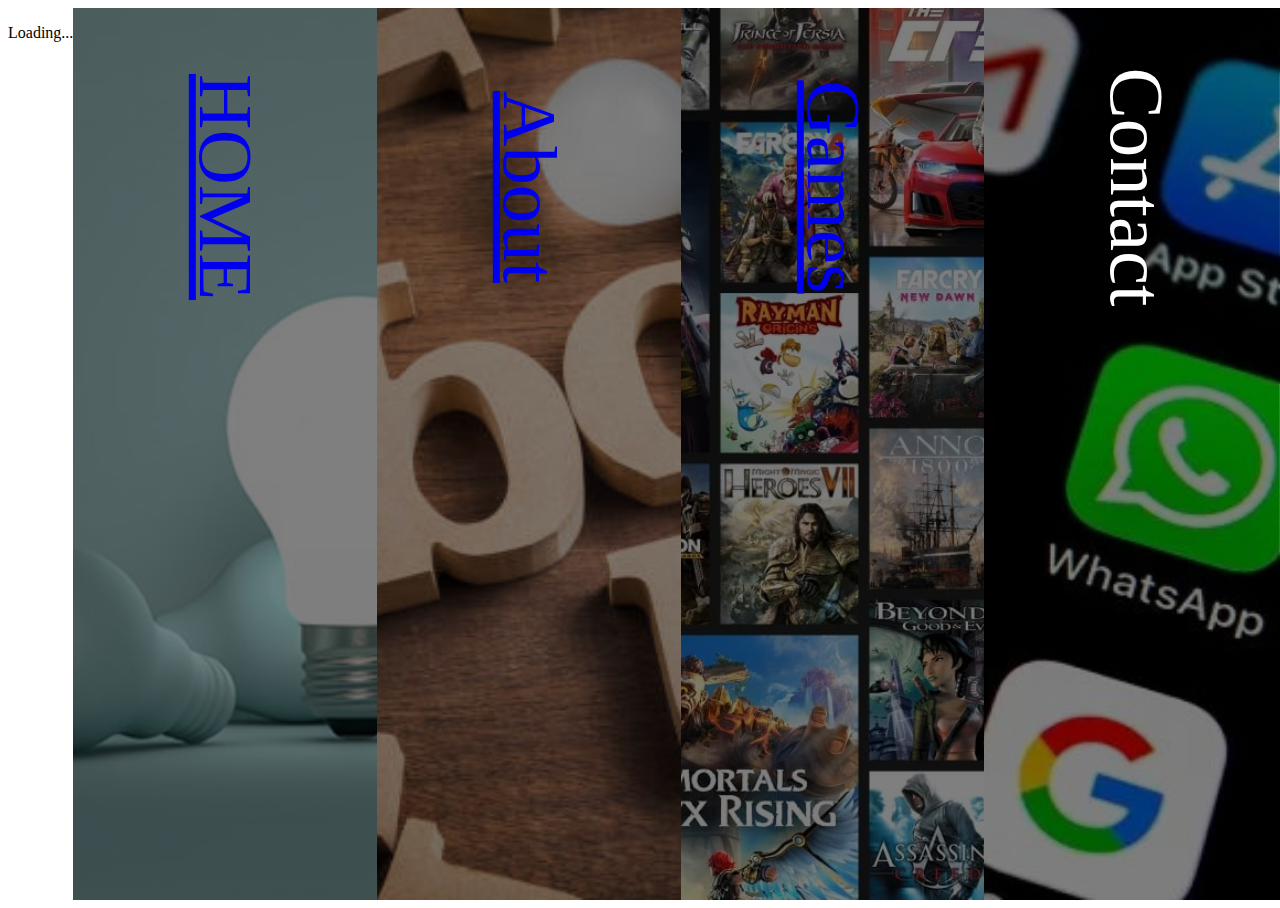
<file: flex hover.html>
﻿<!DOCTYPE html>

<html lang="en" xmlns="http://www.w3.org/1999/xhtml">
<head>
    <meta charset="utf-8" />
    <title> Flex Hover Slider</title>
    <link rel="stylesheet" href="flexstyle.css">
   
</head>
<body>
    <div class="flex-container">
        <div class="spinner">
            <p>
                <div class="cube1"></div>
                <div class="cube2"></div>
                Loading...
            </p>
        </div>
        <div class="flex-slide home">
            <div class="flex-title flex-title-home"> <li><a href="file:///C:/Users/SHECALLMEHACKER%5E/Desktop/rrayn/index.html">HOME</a></li> </div>
            <div class="flex-about flex-about-home"><p>Click here to navigate to the home section of the website</p></div>
        </div>
        <div class="flex-slide about">
            <div class="flex-title"><li><a href="dawood.project.iict.html">About</a></li></div>
            <div class="flex-about"><p>Click here to navigate to the About section of the website</p></div>
        </div>
        <div class="flex-slide work">
            <div class="flex-title"><li><a href="index.html">Games</a></li></div>
            <div class="flex-about">
                <p>BUY YOUR GAMES:</p>
                <ul>
                    <li class="#">PS4 Games</li>
                    <li>XBOX Games</li>
                    <li>WII Games</li>
                </ul>
            </div>
        </div>
        <div class="flex-slide contact">
            <div class="flex-title">Contact</div>
            <div class="flex-about">
                <p>Use the contact form below</p>
                <form class="contact-form">
                    <p>Email <input type="text" name="email"></p>
                    <p>Comment <textarea type="text" name="comment" row="5"></textarea></p>
                    <p><input type="submit" name="email" value="Send Message"></p>
                </form>               
            </div>
        </div>
    </div>
    <script src="https://cdnjs.cloudflare.com/ajax/libs/jquery/3.1.1/jquery.min.js"></script>
    <script src="https://s3-us-west-2.amazonaws.com/s.cdpn.io/769286/jquery.waitforimages.min.js"></script>
    <script>
        (function () {
            $('.flex-container').waitForImages(function () {
                $('.spinner').fadeOut();
            }, $.noop, true);
            $(".flex-slide").each(function () {
                $(this).hover(function () {
                    $(this).find('.flex-title').css({
                        transform: 'rotate(0deg)',
                        top: '10%'
                    });
                    $(this).find('.flex-about').css({
                        opacity: '1'
                    });
                }, function () {
                    $(this).find('.flex-title').css({
                        transform: 'rotate(90deg)',
                        top: '15%'
                    });
                    $(this).find('.flex-about').css({
                        opacity: '0'
                    });
                })
            });
        })();
    </script>
</body>
</html>
</file>
<file: flexstyle.css>
﻿@import url('https://fonts.googleapis.com/css?family=Raleway');

$defaultSeconds: 3s;
body {
    margin: 0;
    padding: 0;
    font-family: 'Raleway', sans-serif;
}
@media only screen and (max-width:600px)
{
.....
}





.flex-container {
    position: absolute;
    height: 100vh;
    width: 100%;
    display: -webkit-flex; /* Safari */
    display: flex;
    overflow: hidden;

    @media screen and (max-width: 768px) {
        flex-direction: column;
    }
}

.flex-title {
    color: #f1f1f1;
    position: relative;
    font-size: 6vw;
    margin: auto;
    text-align: center;
    transform: rotate(90deg);
    top: 15%;
    -webkit-transition: all 500ms ease;
    -moz-transition: all 500ms ease;
    -ms-transition: all 500ms ease;
    -o-transition: all 500ms ease;
    transition: all 500ms ease;
    color:white;

    @media screen and (max-width: 768px) {
        transform: rotate(0deg) !important;
    }
}

.flex-about {
    opacity: 0;
    color: #f1f1f1;
    position: relative;
    width: 70%;
    font-size: 2vw;
    padding: 5%;
    top: 20%;
    border: 2px solid #f1f1f1;
    border-radius: 10px;
    line-height: 1.3;
    margin: auto;
    text-align: left;
    transform: rotate(0deg);
    -webkit-transition: all 500ms ease;
    -moz-transition: all 500ms ease;
    -ms-transition: all 500ms ease;
    -o-transition: all 500ms ease;
    transition: all 500ms ease;

    @media screen and (max-width: 768px) {
        padding: 0%;
        border: 0px solid #f1f1f1;
    }
}

.flex-slide {
    -webkit-flex: 1; /* Safari 6.1+ */
    -ms-flex: 1; /* IE 10 */
    flex: 1;
    cursor: pointer;
    -webkit-transition: all 500ms ease;
    -moz-transition: all 500ms ease;
    -ms-transition: all 500ms ease;
    -o-transition: all 500ms ease;
    transition: all 500ms ease;

    @media screen and (max-width: 768px) {
        overflow: auto;
        overflow-x: hidden;
    }
}

    .flex-slide p {
        @media screen and (max-width: 768px) {
            font-size: 2em;
        }
    }

    .flex-slide ul li {
        @media screen and (max-width: 768px) {
            font-size: 2em;
        }
    }

    .flex-slide:hover {
        -webkit-flex-grow: 3;
        flex-grow: 3;
    }

.home {
    height: 100vh;
    background: linear-gradient(rgba(0, 0, 0, 0.5), rgba(0, 0, 0, 0.5)), url(home.jpg);
    background-size: cover;
    background-position: center center;
    background-attachment: fixed;

    @media screen and (min-width: 768px) {
        animation: aboutFlexSlide $defaultSeconds 1;
        animation-delay: 0s;
    }
}

@keyframes aboutFlexSlide {
    0% {
        -webkit-flex-grow: 1;
        flex-grow: 1;
    }

    50% {
        -webkit-flex-grow: 3;
        flex-grow: 3;
    }

    100% {
        -webkit-flex-grow: 1;
        flex-grow: 1;
    }
}

.flex-title-home {
    @media screen and (min-width: 768px) {
        transform: rotate(90deg);
        top: 15%;
        animation: aboutFlexSlide $defaultSeconds 1;
        animation-delay: 0s;
    }
}

@keyframes homeFlextitle {
    0% {
        transform: rotate(90deg);
        top: 15%;
    }

    50% {
        transform: rotate(0deg);
        top: 15%;
    }

    100% {
        transform: rotate(90deg);
        top: 15%;
    }
}

.flex-about-home {
    opacity: 0;

    @media screen and (min-width: 768px) {
        animation: aboutFlexSlide $defaultSeconds 1;
        animation-delay: 0s;
    }
}

@keyframes flexAboutHome {
    0% {
        opacity: 0;
    }

    50% {
        opacity: 1;
    }

    100% {
        opacity: 0;
    }
}

.about {
    background: linear-gradient(rgba(0, 0, 0, 0.5), rgba(0, 0, 0, 0.5)), url(about.jpg);
    background-size: cover;
    background-position: center center;
    background-attachment: fixed;
    
}

.contact-form {
    width: 100%;
}

input {
    width: 100%;
}

textarea {
    width: 100%;
}

.contact {
    background: linear-gradient(rgba(0, 0, 0, 0.5), rgba(0, 0, 0, 0.5)), url(media.jpg);
    background-size: cover;
    background-position: center center;
    background-attachment: fixed;
}

.work {
    background: linear-gradient(rgba(0, 0, 0, 0.5), rgba(0, 0, 0, 0.5)), url(game.jpg);
    background-size: cover;
    background-position: center center;
    background-attachment: fixed;
}

// Preloader
.spinner {
    position: fixed;
    top: 0;
    left: 0;
    background: #222;
    height: 100%;
    width: 100%;
    z-index: 11;
    margin-top: 0;
    color: #fff;
    font-size: 1em;
}

.cube1, .cube2 {
    background-color: #fff;
    width: 15px;
    height: 15px;
    position: absolute;
    top: 0;
    left: 0;
    -webkit-animation: sk-cubemove 1.8s infinite ease-in-out;
    animation: sk-cubemove 1.8s infinite ease-in-out;
}

.cube2 {
    -webkit-animation-delay: -0.9s;
    animation-delay: -0.9s;
}

@-webkit-keyframes sk-cubemove {
    25% {
        -webkit-transform: translateX(42px) rotate(-90deg) scale(0.5)
    }

    50% {
        -webkit-transform: translateX(42px) translateY(42px) rotate(-180deg)
    }

    75% {
        -webkit-transform: translateX(0px) translateY(42px) rotate(-270deg) scale(0.5)
    }

    100% {
        -webkit-transform: rotate(-360deg)
    }
}

@keyframes sk-cubemove {
    25% {
        transform: translateX(42px) rotate(-90deg) scale(0.5);
        -webkit-transform: translateX(42px) rotate(-90deg) scale(0.5);
    }

    50% {
        transform: translateX(42px) translateY(42px) rotate(-179deg);
        -webkit-transform: translateX(42px) translateY(42px) rotate(-179deg);
    }

    50.1% {
        transform: translateX(42px) translateY(42px) rotate(-180deg);
        -webkit-transform: translateX(42px) translateY(42px) rotate(-180deg);
    }

    75% {
        transform: translateX(0px) translateY(42px) rotate(-270deg) scale(0.5);
        -webkit-transform: translateX(0px) translateY(42px) rotate(-270deg) scale(0.5);
    }

    100% {
        transform: rotate(-360deg);
        -webkit-transform: rotate(-360deg);
    }

    

    }
.nav{
    color:white;
}
</file>
